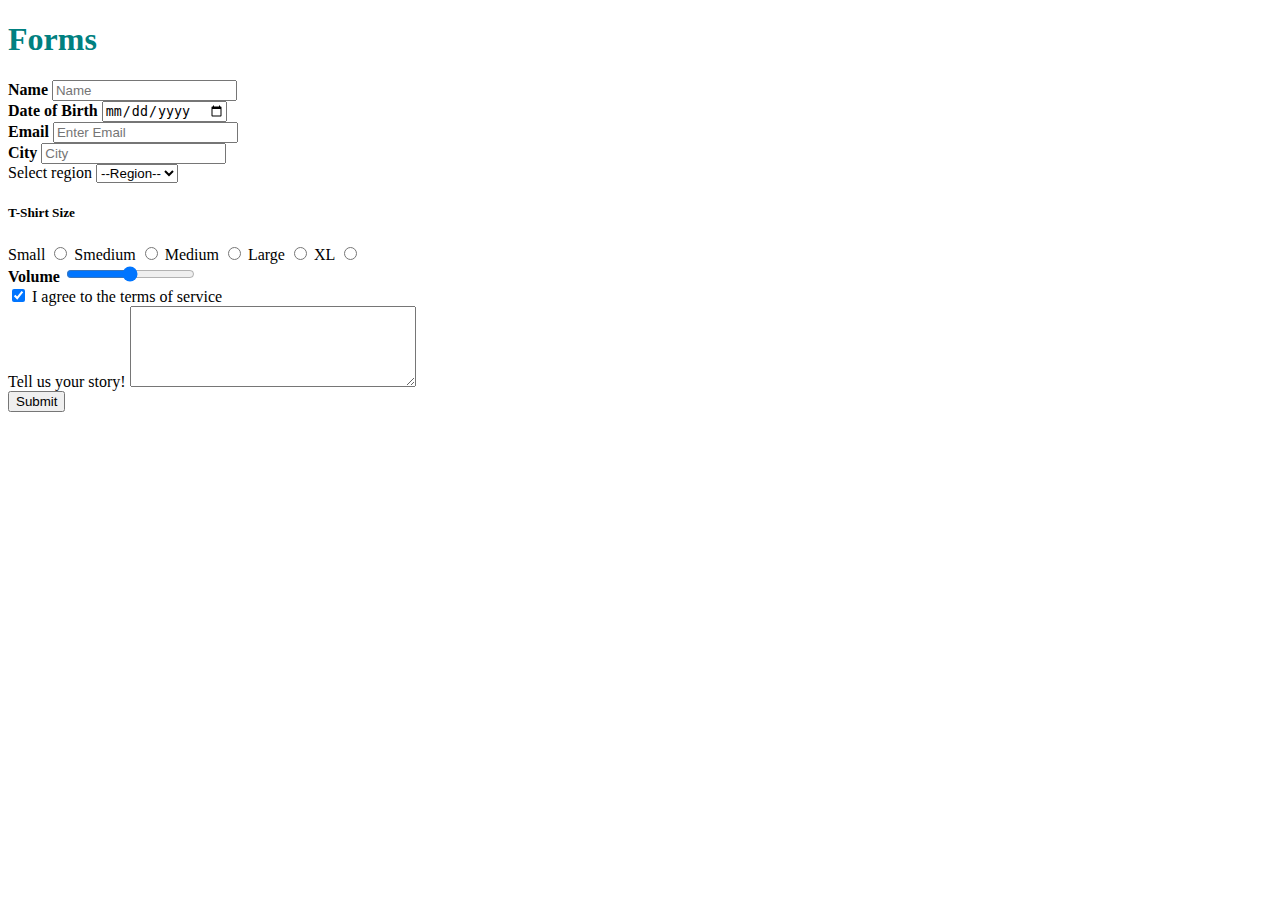
<file: forms.html>
<!DOCTYPE html>
     <html lang="en">
         <head>
             <meta charset="utf-8">
             <meta http-equiv="X-UA-Compatible" content="IE=edge">
             <title>Forms</title>
             <meta name="description" content="">
             <meta name="viewport" content="width=device-width, initial-scale=1">
             <link rel="stylesheet" href="app.css">
         </head>
         <body>
            <h1>Forms</h1> 
              <form action="/birds">
                  <div>
                      <label for="name"><b>Name</b></label>  
                      <input type="text" name="name" id="name" placeholder="Name">
                  </div>
                  <div>
                      <label for="dob"><b>Date of Birth</b></label>
                      <input type="date" name="dob" id="dob">
                  </div>
                  <div>
                      <label for="email"><b>Email</b></label>  
                      <input type="email" name="email" id="email" placeholder="Enter Email">
                  </div>
            
                  <div>
                      <label for="city"><b>City</b></label>
                          <input type="text" name="city" id="city" placeholder="City" required>
                  </div>
                  <div>
                      <label for="region-select">Select region</label>
                          <select name="region" id="region" required>
                              <option value="">--Region--</option>
                              <option value="dc">DC</option>
                              <option value="md">MD</option>
                              <option value="va">VA</option>
                          </select>
                  </div>
                  <div>
                    <h5><b>T-Shirt Size</b></h5>
                    <label for="s">Small</label> 
                        <input type="radio" name="size" id="S"  value="s">
                    <label for="sm">Smedium</label>    
                        <input type="radio" name="size" id="SM" value="sm">
                    <label for="m">Medium</label>    
                        <input type="radio" name="size" id="M"  value="m">
                    <label for="L">Large</label>
                        <input type="radio" name="size" id="L"  value="L">
                    <label for="xl">XL</label>   
                        <input type="radio" name="size" id="XL" value="xl">
                  </div>

                  <div>
                      <label for="volume"><b>Volume</b></label>
                      <input type="range" name="volume" id="volume"
                              min="0" max="100" step="10" value="50">
                  </div>
                  <div>
                      <input type="checkbox" name="agree_tos" id="agree" checked>
                      <label for="agree">I agree to the terms of service</label>
                  </div>
                  <div>
                      <label for="story">Tell us your story!</label>
                      <textarea name="story" id="story" 
                                rows="5" cols="33">
                      </textarea>
                  </div>
                  <div>
                      <button>Submit</button>
                  </div>
                </form>
         </body>
     </html>
</file>
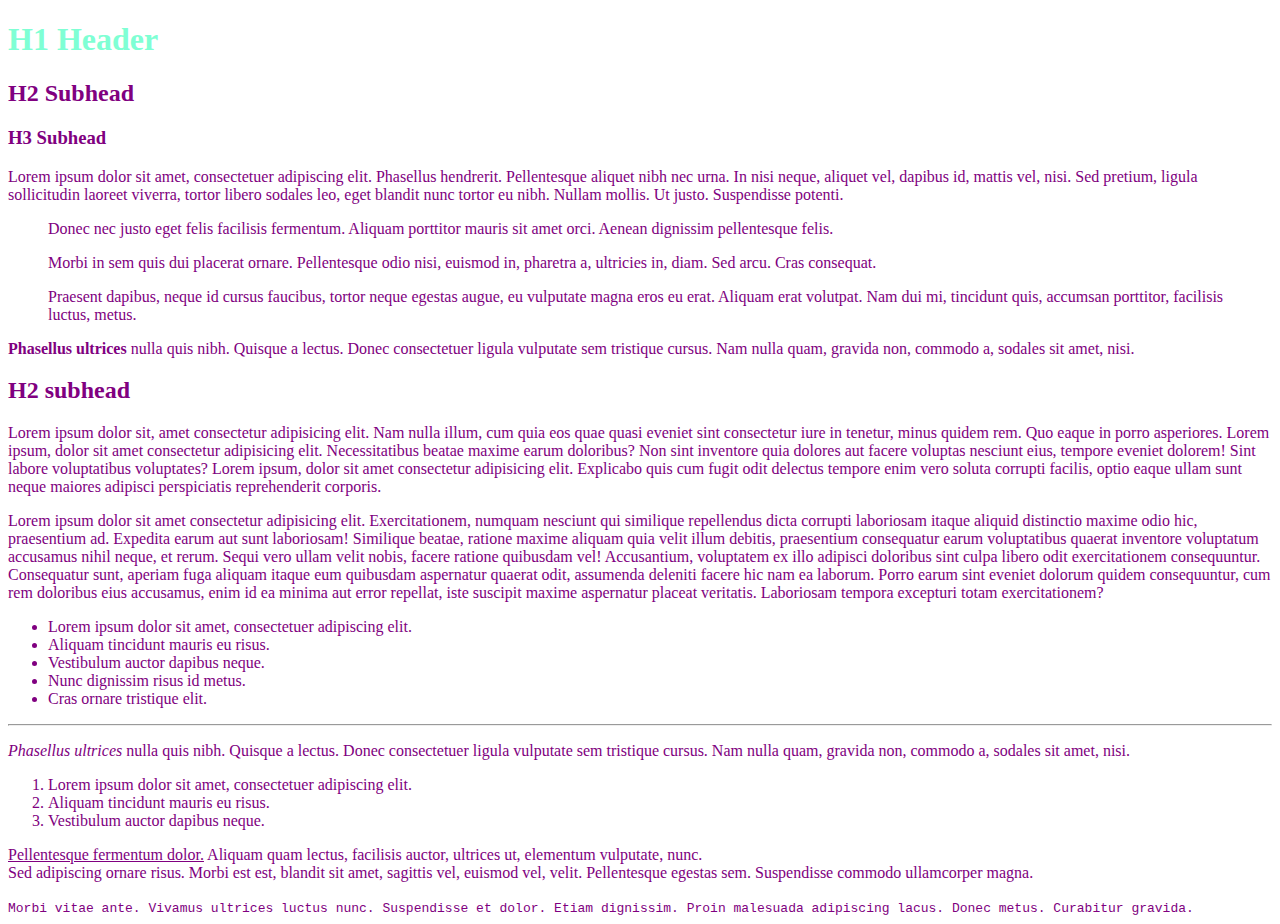
<file: ipsum.html>
<!DOCTYPE html>
  <html>
      <head>
        <meta charset="utf-8"/>

        <link rel="stylesheet" href="main.css"> 

      </head>

      <body>

        <h1>H1 Header</h1>
        <h2>H2 Subhead</h2>
        <h3>H3 Subhead</h3>
            <p>Lorem ipsum dolor sit amet, consectetuer adipiscing elit. Phasellus hendrerit. Pellentesque aliquet nibh nec urna. In nisi neque, aliquet vel, dapibus id, mattis vel, nisi. Sed pretium, ligula sollicitudin laoreet viverra, tortor libero sodales leo, eget blandit nunc tortor eu nibh. Nullam mollis. Ut justo. Suspendisse potenti.</p>
            <blockquote>Donec nec justo eget felis facilisis fermentum. Aliquam porttitor mauris sit amet orci. Aenean dignissim pellentesque felis.
            <p>Morbi in sem quis dui placerat ornare. Pellentesque odio nisi, euismod in, pharetra a, ultricies in, diam. Sed arcu. Cras consequat.</p>
            <p>Praesent dapibus, neque id cursus faucibus, tortor neque egestas augue, eu vulputate magna eros eu erat. Aliquam erat volutpat. Nam dui mi, tincidunt quis, accumsan porttitor, facilisis luctus, metus.</p></blockquote>
            <p><strong>Phasellus ultrices</strong> nulla quis nibh. Quisque a lectus. Donec consectetuer ligula vulputate sem tristique cursus. Nam nulla quam, gravida non, commodo a, sodales sit amet, nisi.</p>

        <h2>H2 subhead</h2>
 
                <p>Lorem ipsum dolor sit, amet consectetur adipisicing elit. Nam nulla illum, cum quia eos quae quasi eveniet sint consectetur iure in tenetur, minus quidem rem. Quo eaque in porro asperiores. Lorem ipsum, dolor sit amet consectetur adipisicing elit. Necessitatibus beatae maxime 
                    earum doloribus? Non sint inventore quia dolores aut facere voluptas nesciunt eius, tempore eveniet dolorem! Sint labore voluptatibus voluptates? Lorem ipsum, dolor sit amet consectetur adipisicing elit. Explicabo quis cum fugit odit delectus tempore enim vero soluta
                    corrupti facilis, optio eaque ullam sunt neque maiores adipisci perspiciatis reprehenderit corporis.</p>
        
                <p>Lorem ipsum dolor sit amet consectetur adipisicing elit. Exercitationem, numquam nesciunt qui similique repellendus dicta corrupti laboriosam itaque aliquid distinctio maxime odio hic, praesentium ad. Expedita earum aut sunt laboriosam!
                Similique beatae, ratione maxime aliquam quia velit illum debitis, praesentium consequatur earum voluptatibus quaerat inventore voluptatum accusamus nihil neque, et rerum. Sequi vero ullam velit nobis, facere ratione quibusdam vel!
                Accusantium, voluptatem ex illo adipisci doloribus sint culpa libero odit exercitationem consequuntur. Consequatur sunt, aperiam fuga aliquam itaque eum quibusdam aspernatur quaerat odit, assumenda deleniti facere hic nam ea laborum.
                Porro earum sint eveniet dolorum quidem consequuntur, cum rem doloribus eius accusamus, enim id ea minima aut error repellat, iste suscipit maxime aspernatur placeat veritatis. Laboriosam tempora excepturi totam exercitationem?</p>
                

                <ul>
                    <li>Lorem ipsum dolor sit amet, consectetuer adipiscing elit.</li>
                    <li>Aliquam tincidunt mauris eu risus.</li>
                    <li>Vestibulum auctor dapibus neque.</li>
                    <li>Nunc dignissim risus id metus.</li>
                    <li>Cras ornare tristique elit.</li>
                </ul>
        <hr />

        <p><em>Phasellus ultrices</em> nulla quis nibh. Quisque a lectus. Donec consectetuer ligula vulputate sem tristique cursus. Nam nulla quam, gravida non, commodo a, sodales sit amet, nisi.</p>
        <ol>
        <li>Lorem ipsum dolor sit amet, consectetuer adipiscing elit.</li>
        <li>Aliquam tincidunt mauris eu risus.</li>
        <li>Vestibulum auctor dapibus neque.</li>
        </ol>
        <p><a href="">Pellentesque fermentum dolor.</a> Aliquam quam lectus, facilisis auctor, ultrices ut, elementum vulputate, nunc.<br />
        Sed adipiscing ornare risus. Morbi est est, blandit sit amet, sagittis vel, euismod vel, velit. Pellentesque egestas sem. Suspendisse commodo ullamcorper magna.</p>
        <code>Morbi vitae ante. Vivamus ultrices luctus nunc. Suspendisse et dolor. Etiam dignissim. Proin malesuada adipiscing lacus. Donec metus. Curabitur gravida.</code>
        
        
        

      </body>
  </html>
</file>
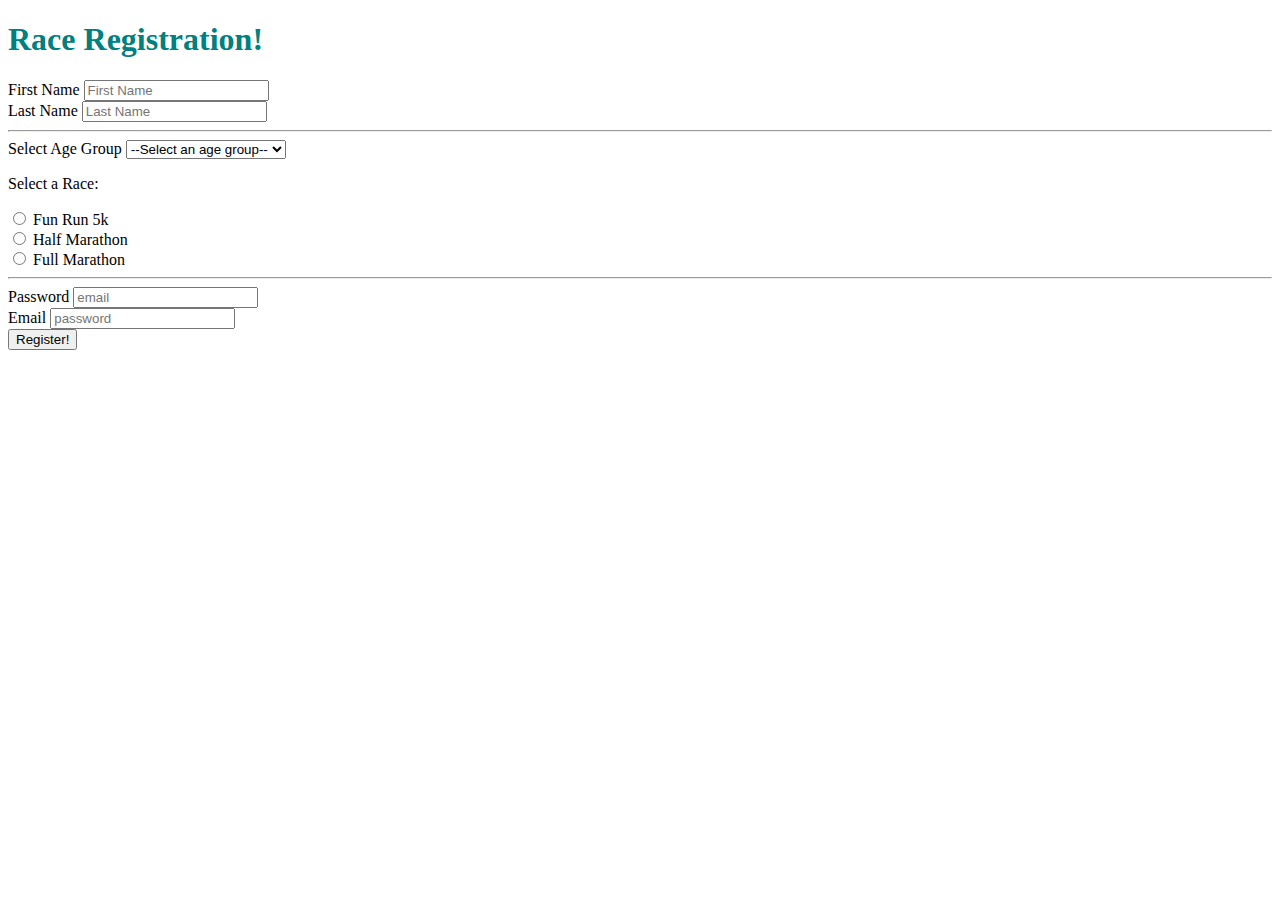
<file: marathon.html>
<!DOCTYPE html>
     <html lang="en">
            <head>
                  <meta charset="utf-8">
                  <meta http-equiv="X-UA-Compatible" content="IE=edge">
                  <meta name="viewport" content="width=device-width, initial-scale=1">
                  
                  <link rel="stylesheet" href="app.css">

                  <title>Race Registration</title>
            </head>
            <body>
                  <h1>Race Registration!</h1>
                  <form action="/race">
                    <div>
                          <div>
                              <label for="fname">First Name</label> 
                              <input type="text" name="fname" id="fname" placeholder="First Name" required>
                          </div>
                          <div>
                              <label for="lname">Last Name</label>
                              <input type="text" name="lname" id="lname" placeholder="Last Name" required>
                          </div>

                      <hr>

                          <div>
                              <label for="ag">Select Age Group</label>
                              <select name="ag" id="ag" required> 
                                  <option value="">--Select an age group--</option>
                                  <option value="kids">Under 18</option>
                                  <option value="18-30">18-30</option>
                                  <option value="30-50">30-50</option>
                                  <option value="50+">50+</option>
                              </select>
                          </div>
                      <div>
                          <p>Select a Race:</p>
                      </div>

                      <div>
                          <div>
                              <input type="radio" id="fr5" name="racetype" value="fr5" required>
                              <label for="fr5">Fun Run 5k</label>
                          </div>
                          
                          <div>
                              <input type="radio" id="hmar" name="racetype" value="hmar">
                              <label for="hmar">Half Marathon</label>
                          </div>
                          
                          <div>
                              <input type="radio" id="fmar" name="racetype" value="fmar">
                              <label for="fmar">Full Marathon</label>
                          </div>
                      </div>
                          
                      <hr>
                      
                      <div>
                          <div>
                              <label for="pass">Password</label>
                              <input type="password" id="pass" name="password" placeholder="email" minlength="8" required>
                          </div>
                          <div>
                              <label for="email">Email</label>
                              <input type="email" id="email" placeholder="password" required>
                          </div>
                      </div>

                          </div>
                              <button>Register!</button>
                          </div>

                    </div>
                  </form>    
            </body>
     </html>
</file>
<file: app.css>
h1 {color: teal;}
</file>
<file: main.css>
* {
    color: purple;
  }
  


  div { color:white
} */


p {color: pink
} 


.content {color:indigo;
}

.alert-text {color:red;
}

h1 { color: aquamarine

}
</file>
